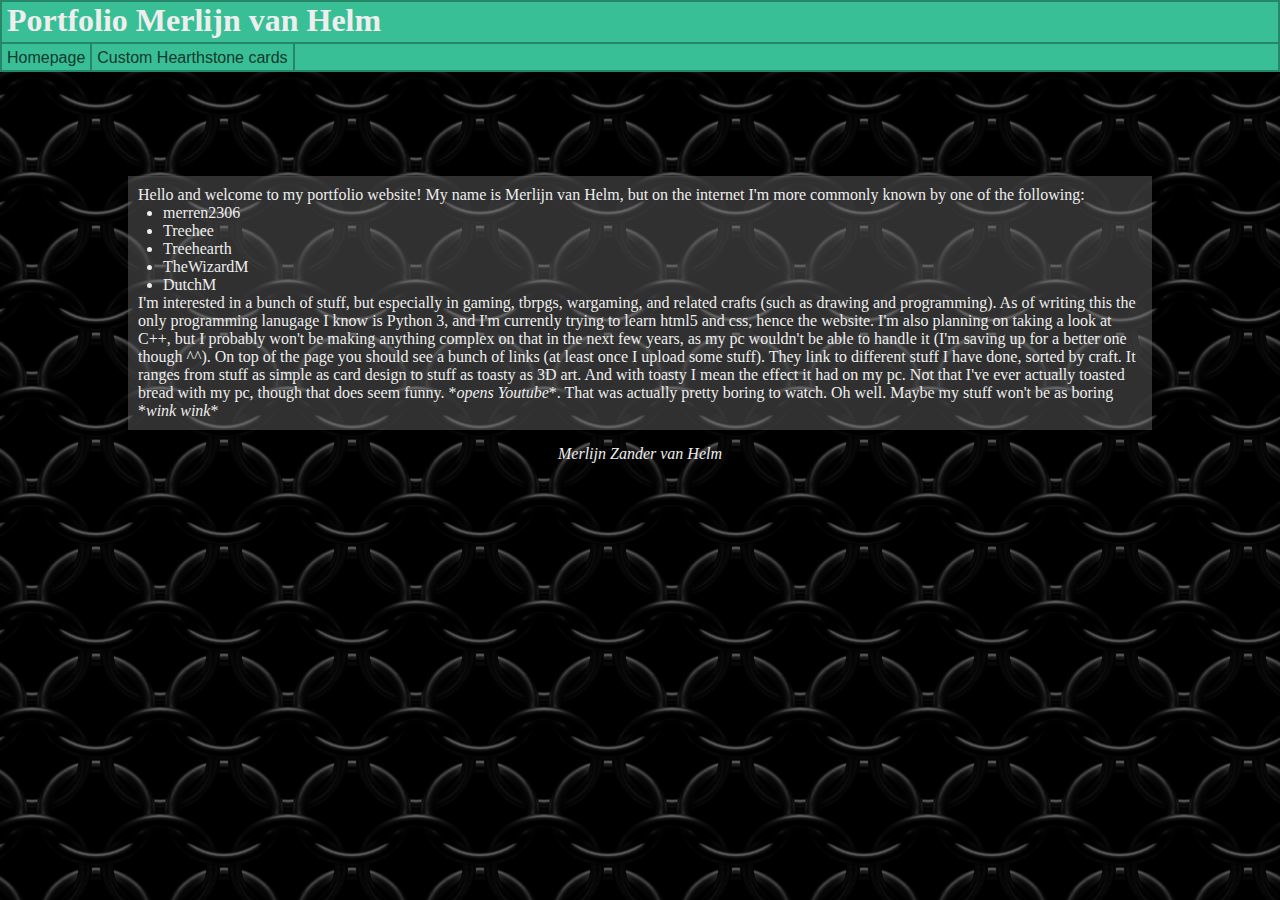
<file: index.html>
<!DOCTYPE htlm>
<html lang="en">
	<head>
		<meta charset="UTF-8">
		<title>Merlijn Digital Portfolio</title>
		<link rel="stylesheet" type="text/css" href="index.css">
	</head>
	<h1>Portfolio Merlijn van Helm</h1>
	<nav>
		<ul>
			<li>
				<a href="index.html"><div>Homepage</div></a>
			</li>
			<li>
				<a href="hearthstone.html"><div>Custom Hearthstone cards</div></a>
			</li>
		</ul>
	</nav>
	<body>
		<div class = "container">
			<div class="content">
				<div id="bg">
					<div id="bio">
						<p>Hello and welcome to my portfolio website! My name is Merlijn van Helm, but on the internet I'm more commonly known by one of the following:</p>
						<ul id="nicknames">
							<li>merren2306</li>
							<li>Treehee</li>
							<li>Treehearth</li>
							<li>TheWizardM</li>
							<li>DutchM</li>
						</ul>
						<p>I'm interested in a bunch of stuff, but especially in gaming, tbrpgs, wargaming, and related crafts (such as drawing and programming). As of writing this the only programming lanugage I know is Python 3, and I'm currently trying to learn html5 and css, hence the website. I'm also planning on taking a look at C++, but I probably won't be making anything complex on that in the next few years, as my pc wouldn't be able to handle it (I'm saving up for a better one though ^^). On top of the page you should see a bunch of links (at least once I upload some stuff). They link to different stuff I have done, sorted by craft. It ranges from stuff as simple as card design to stuff as toasty as 3D art. And with toasty I mean the effect it had on my pc. Not that I've ever actually toasted bread with my pc, though that does seem funny. *<i>opens Youtube</i>*. That was actually pretty boring to watch. Oh well. Maybe my stuff won't be as boring *<i>wink wink</i>*</p>
					</div>
				</div>
			<footer style="text-align:center">
				<p>Merlijn Zander van Helm</p>
			</footer>
			</div>
		</div>
	</body>

</html>
</file>
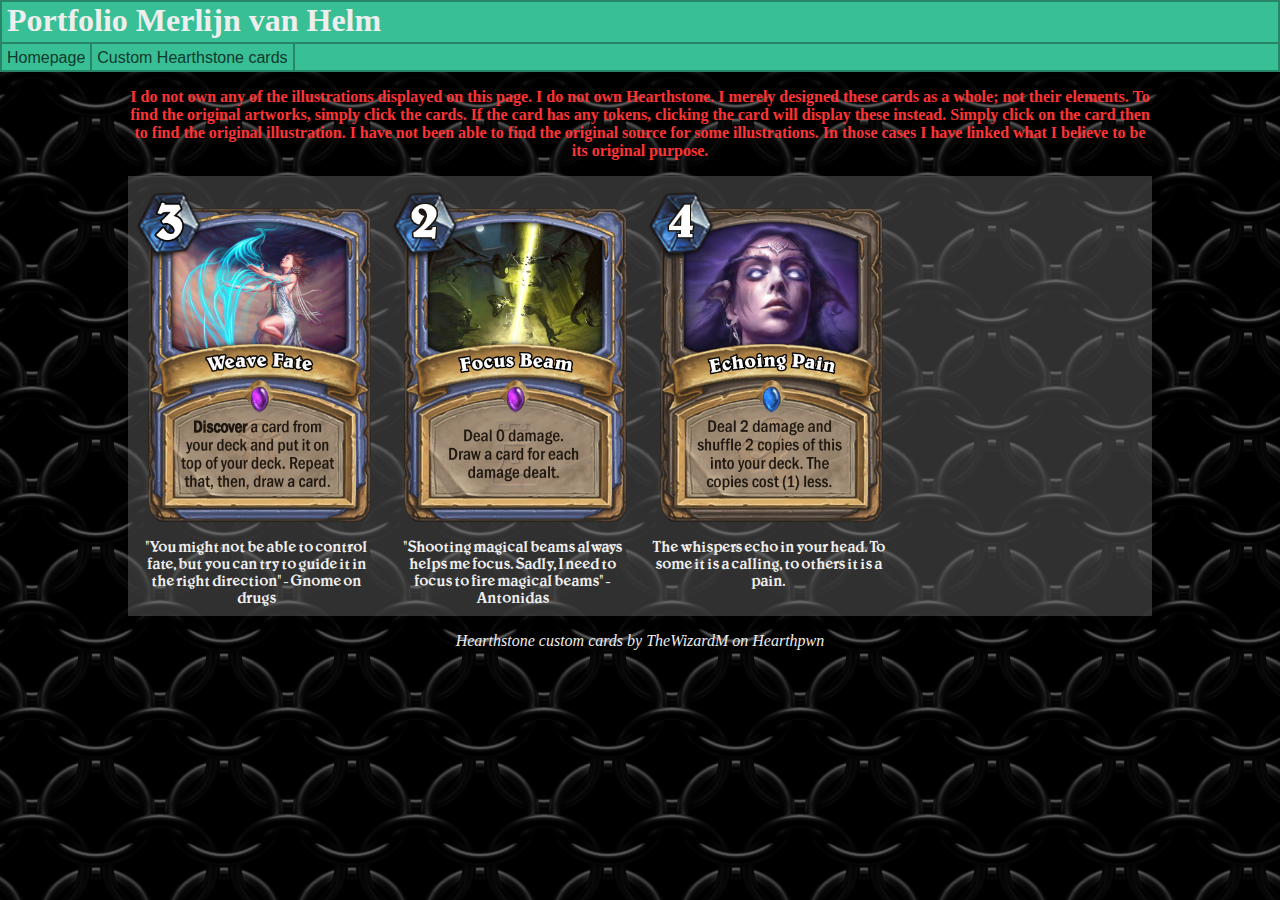
<file: hearthstone.html>
<!DOCTYPE html>
<html lang="en">
	<head>
		<meta charset="UTF-8">
		<title>Custom Hearthstone cards</title>
		<link rel="stylesheet" type="text/css" href="hearthstone.css">
	</head>
	<h1>Portfolio Merlijn van Helm</h1>
	<nav>
		<ul>
			<li>
				<a href="index.html"><div>Homepage</div></a>
			</li>
			<li>
				<a href="hearthstone.html"><div>Custom Hearthstone cards</div></a>
			</li>
		</ul>
	</nav>
	<body>
		<div class="container">
			<div class="content">
				<p style="text-align:center; color:#ff3333"><b>I do not own any of the illustrations displayed on this page. I do not own Hearthstone. I merely designed these cards as a whole; not their elements. To find the original artworks, simply click the cards. If the card has any tokens, clicking the card will display these instead. Simply click on the card then to find the original illustration. I have not been able to find the original source for some illustrations. In those cases I have linked what I believe to be its original purpose.</b></p>
				<ul id="cards">
					<li>
						<a href="https://www.ericdeschamps.com/art-prints/aether-adept", target="_blank", rel = "noopener noreferrer">
							<img src="images/Weave_Fate.png" alt = "3 mana mage spell. Weave Fate; Discover a card from your deck and put it on top of your deck. Repeat that, then, draw a card.">
						</a>
						<p>"You might not be able to control fate, but you can try to guide it in the right direction" - Gnome on drugs</p>
					</li>
					<li>
						<a href="http://archive.wizards.com/global/images/mtgcom_arcana_964_pic1_en.jpg", target="_blank", rel = "noopener noreferrer">
							<img src="images/Focus_Beam.png" alt = "2 mana mage spell. Focus Beam; Deal 0 damage. Draw a card for each damage dealt.">
						</a>
						<p>"Shooting magical beams always helps me focus. Sadly, I need to focus to fire magical beams" - Antonidas</p>
					</li>
					<li>
						<a href="https://www.amazon.co.uk/WarCraft-Ancients-Warcraft-Blizzard-Legends/dp/1945683104", target="_blank", rel = "noopener noreferrer">
							<img src="images/Echoing_Pain.png" alt = "4 mana neutral spell. Echoing Pain; Deal 2 damage and shuffle 2 copies of this into your deck. The copies cost (1) less.">
						</a>
						<p>The whispers echo in your head. To some it is a calling, to others it is a pain.</p>
					</li>
				</ul>
				<footer style="text-align:center">
					<p>Hearthstone custom cards by TheWizardM on Hearthpwn</p>
				</footer>
			</div>
		</div>
	</body>
</html>
</file>
<file: index.css>
@charset "UTF-8";

ul, p, li, nav, a{
	margin: 0px;
	padding: 0px;
}
nav{
	width: calc(100%-4px);
	height: 26px;
	position: -webkit-sticky;
	position: sticky;
	top: 0px;
	border-style: solid;
	border-width: 2px;
	border-color: #278568;
}
nav ul{
	height: 100%;
	width: 100%;
	background-color: #39bf95;
}
nav li{
	float: left;
	display: block;
}
nav a{
	height: 26px;
	padding-left: 5px;
	padding-right: 5px;
	display: inline-block;
	border-style: solid;
	border-width: 2px;
	border-color: #278568;
	text-align: center;
	margin-left: -2px;
	margin-top: -2px;
	text-decoration: none;
	color: #11392c;
	background-color: #39bf95;
	transition: 0.5s;
}
nav a div{
	display: block;
	font-size: 16px;
	font-family: helvetica;
	font-style: normal;
	margin-top: 5px;
}
nav a:hover{
	color: #39bf95;
	background-color: #278568;
}
html{
	width: 100%;
	height: 100%;
	margin: 0px;
	padding: 0px;

}
body{
	background-image: url(images/chain.png);
	color: #eeeeee;	
	margin: 0px;
	padding: 0px;
	width: 100%;
	min-height: calc(100vh - 70px);
}
div.container{
	width: 100vw;
	min-height: calc(100vh - 72px);
	background-color: black;
	background-color: rgba(0, 0, 0, 0.5);
	margin: 0px;
	padding: 0px;
	display: flex;
}
div.content{
	width: 1024px;
	margin: auto;
	margin-top: 104px;
	font-size: 16px;
	font-family: georgia;
	color: #eeeeee;
}
div#bg{
	background-color: #404040;
	background-color: rgba(120, 120, 120, 0.4);
}
div#bio{
	width: calc(100% - 20px);
	padding-bottom: 10px;
	padding-top: 10px;
	margin: auto;
}
h1{
	padding: 0px;
	padding-left: 5px;
	margin: 0px;
	height: 40px;
	width: calc(100% - 9px);
	margin-bottom: -2px;
	background-color: #39bf95;
	border-style: solid;
	border-width: 2px;
	border-color: #278568;
}
ul#nicknames{
	padding-left: 25px;
}
footer{
	font-style: italic;
	font-family: serif;
	margin: auto;
	margin-top: 15px;
}
</file>
<file: hearthstone.css>
@charset "UTF-8";

@font-face{
	font-family: Belwe Medium;
	src: url(fonts/OPTIBelwe-Medium.otf);
}
ul{
	font-size: 0px;	
}
ul, li, nav, a{
	margin: 0;
	padding: 0;
}
nav{
	width: calc(100%-4px);
	height: 26px;
	position: -webkit-sticky;
	position: sticky;
	top: 0px;
	border-style: solid;
	border-width: 2px;
	border-color: #278568;
}
nav ul{
	height: 100%;
	width: 100%;
	background-color: #39bf95;
}
nav li{
	float: left;
	display: block;
}
nav a{
	height: 26px;
	padding-left: 5px;
	padding-right: 5px;
	display: inline-block;
	border-style: solid;
	border-width: 2px;
	border-color: #278568;
	text-align: center;
	margin-left: -2px;
	margin-top: -2px;
	text-decoration: none;
	color: #11392c;
	background-color: #39bf95;
	transition: 0.5s;
}
nav a div{
	display: block;
	font-size: 16px;
	font-family: helvetica;
	font-style: normal;
	margin-top: 5px;
}
nav a:hover{
	color: #39bf95;
	background-color: #278568;
}


ul#cards{
	width: 1024px;
	background-color: #404040;
	background-color: rgba(120, 120, 120, 0.4);
}

ul#cards li{
	text-align: center;
	width: 25%;
	display: inline-grid;
	font-size: 14px;
	margin-bottom: 10px;
	margin-top: 10px;
}
li p{
	width: 95%;
	padding: 0;
	margin: 0;
	text-align: center;
	margin-left: auto;
	margin-right: auto;
	font-family: "Belwe Medium", Belwe, Helvetica;
}
li a img{
	width: 100%;
	padding: 0;
	margin: 0;
	margin-left: auto;
	margin-right: auto;
}
html{
	width: 100%;
	height: 100%;
	margin: 0px;
	padding: 0px;

}
body{
	background-image: url(images/chain.png);
	color: #eeeeee;	
	margin: 0px;
	padding: 0px;
	width: 100%;
	min-height: calc(100vh - 70px);
}
footer{
	font-style: italic;
	font-family: serif;
}
div.container{
	width: 100vw;
	min-height: calc(100vh - 72px);
	background-color: black;
	background-color: rgba(0, 0, 0, 0.5);
	margin: 0px;
	padding: 0px;
	display: flex;
}
div.content{
	width: 1024px;
	margin-left: auto;
	margin-right: auto;
}
h1{
	padding: 0px;
	padding-left: 5px;
	margin: 0px;
	height: 40px;
	width: calc(100% - 9px);
	margin-bottom: -2px;
	background-color: #39bf95;
	border-style: solid;
	border-width: 2px;
	border-color: #278568;
}
</file>
